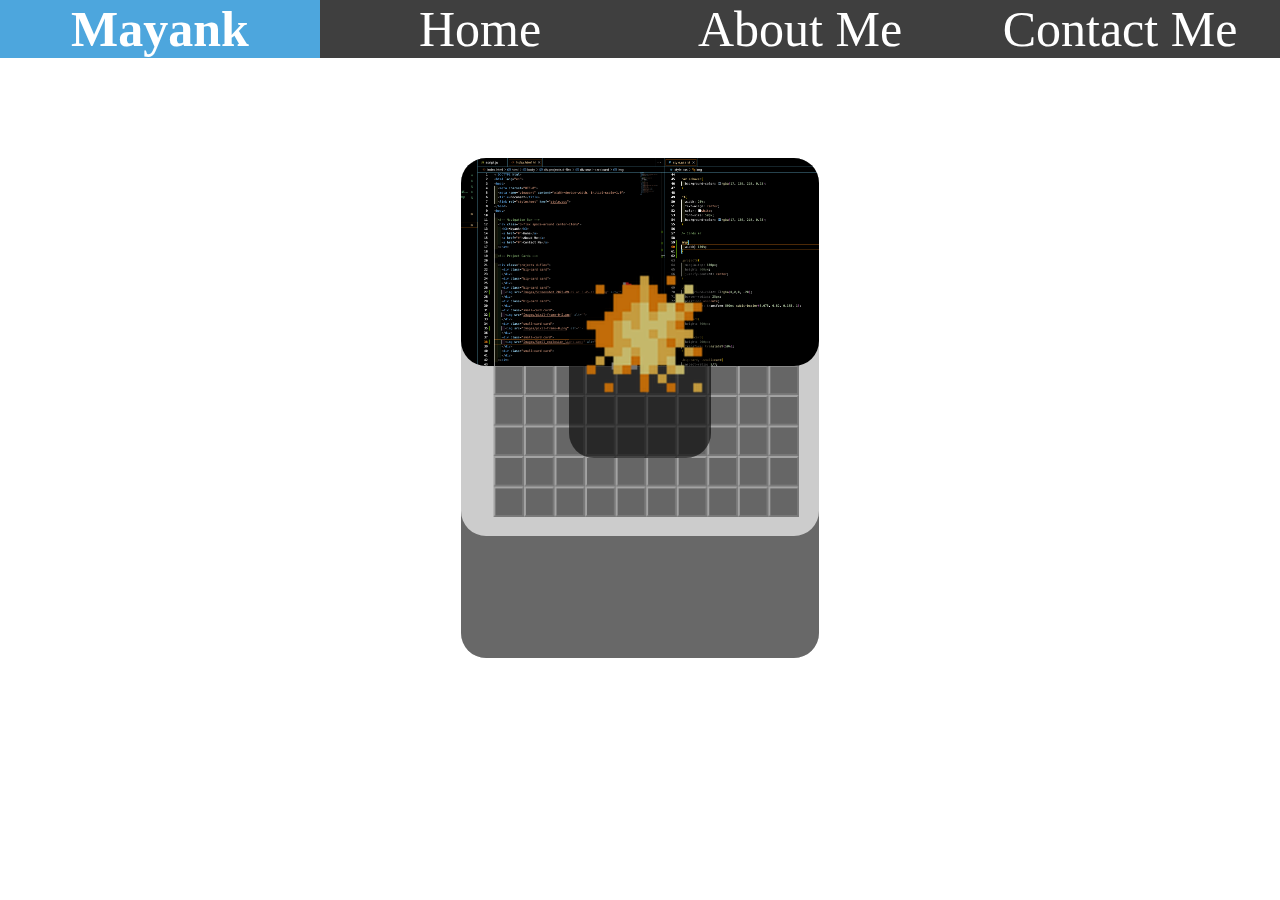
<file: index.html>
<!DOCTYPE html>
<html lang="en">
<head>
  <meta charset="UTF-8">
  <meta name="viewport" content="width=device-width, initial-scale=1.0">
  <title>Document</title>
  <link rel="stylesheet" href="style.css">
</head>
<body>

  <!-- Navigation Bar -->
  <nav class="d-flex space-around center-items">
    <h3>Mayank</h3>
    <a href="#">Home</a>
    <a href="#">About Me</a>
    <a href="#">Contact Me</a>
  </nav>

  <!-- Project Cards -->

  <div class="projects d-flex">
    <div class="big-card card">
    </div>
    <div class="big-card card">
    </div>
    <div class="big-card card">
      <img src="Images/Screenshot 2023-09-19 at 3.45.42 PM.png" alt="">
    </div>
    <div class="big-card card">
      <img src="Images/Screenshot 2023-09-20 at 12.07.21 PM.png" alt="">
    </div>
    <div class="small-card card">
      <img src="Images/pixil-frame-0-2.png" alt="">
    </div>
    <div class="small-card card">
      <img src="Images/pixil-frame-0.png" alt="">
    </div>
    <div class="small-card card">
      <img src="Images/Spell_explosion_light.webp" alt="">
    </div>
    <div class="small-card card">
    </div>
  </div>

</body>
</html>
</file>
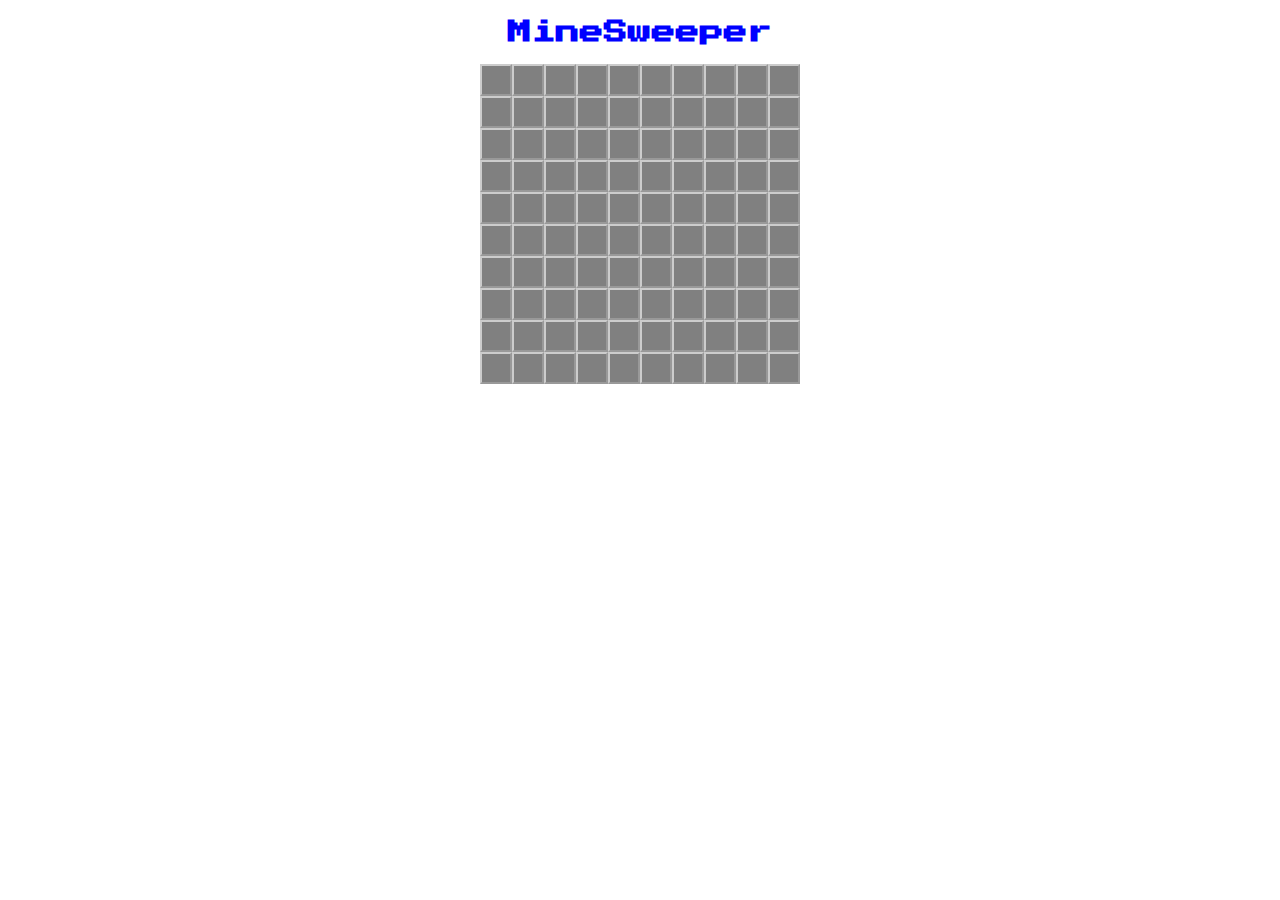
<file: MineSweeper/index.html>
<!DOCTYPE html>
<html lang="en">
<head>
    <meta charset="UTF-8">
    <meta name="viewport" content="width=device-width, initial-scale=1.0">
    <title>MineSweeper</title>
    <link rel="stylesheet" href="style.css">
</head>
<body>
    <h2>MineSweeper<h2>
    <div id="the-dojo">still loading... there may be an error</div>
    <script src="script.js"></script>
</body>
</html>
</file>
<file: style.css>
*{
  margin: 0px;
  padding: 0px;
  list-style-type: none;
  text-decoration: none;
  outline: none;
}

body{
  background-image: URL(https://images.pexels.com/photos/3745234/pexels-photo-3745234.jpeg);
  object-fit: cover;
  background-repeat: none;
  background-size: cover;
}

.d-flex{
  display: flex;
}

.space-around{
  justify-content: space-around;
}

.center-items{
  align-items: center;
}

/* Navbar */

nav{
  align-items: center;
  background-color: transparent;
}

nav a{
  font-size: 30px;
  width: 25%;
  text-align: center;
  vertical-align: middle;
  font-size: 50px;
  background-color: rgba(0, 0, 0, 0.754);
  color: white;
}

nav a:hover{
  background-color: rgba(17, 136, 210, 0.25);
}

h3{
  width: 25%;
  text-align: center;
  color: white;
  font-size: 50px;
  background-color: rgba(17, 136, 210, 0.75);
}

/* Cards */

img{
  width: 100%;
  border-radius: 25px;
}

.projects{
  margin-top: 100px;
  height: 600px;
  justify-content: center;
}

.card{
  background-color: rgba(0,0,0, .20);
  border-radius: 25px;
  position: absolute;
  transition: transform 800ms cubic-bezier(0.075, 0.82, 0.165, 1);
}

.big-card{  
  height: 500px;
}

.small-card{
  height: 200px;
  transform: translateY(50%);
}

.big-card, .small-card{
  aspect-ratio: 5/7;
}

.projects:hover > .big-card:nth-child(1){
  transform: translate(-125%, 10%) rotate(-20deg);
}
.projects:hover > .big-card:nth-child(2){
  transform: translate(-45%) rotate(-10deg);
}
.projects:hover > .big-card:nth-child(3){
  transform: translate(45%) rotate(4deg);
}
.projects:hover > .big-card:nth-child(4){
  transform: translate(130%, 15%) rotate(16deg);
}

.projects:hover > .small-card:nth-child(5){
  transform: translate(-425%, -5%) rotate(20deg);
}
.projects:hover > .small-card:nth-child(6){
  transform: translate(-485%, 115%) rotate(-40deg);
}
.projects:hover > .small-card:nth-child(7){
  transform: translate(425%, -5%) rotate(-20deg);
}
.projects:hover > .small-card:nth-child(8){
  transform: translate(485%, 175%) rotate(0deg);
}
</file>
<file: MineSweeper/style.css>
@import url('https://fonts.googleapis.com/css2?family=Press+Start+2P&display=swap');

* {
  margin: 0;
  padding: 0;
  color: blue;
  font-family: 'Press Start 2P', monospace;
}


h2 {
  text-align: center;
  margin: 20px 0;
  color: blue;
}

#the-dojo {
  width: 320px;
  margin: 0 auto;
  display: flex;
  flex-wrap: wrap;
}

.tatami {
  background-color: gray;
  height: 32px;
  width: 32px;
  border: 2px solid #ccc;
  border-right: 2px solid #999;
  border-bottom: 2px solid #999;
}

.tatami:active {
  border: 2px solid #999;
  border-right: 2px solid #ccc;
  border-bottom: 2px solid #ccc;
}
</file>
